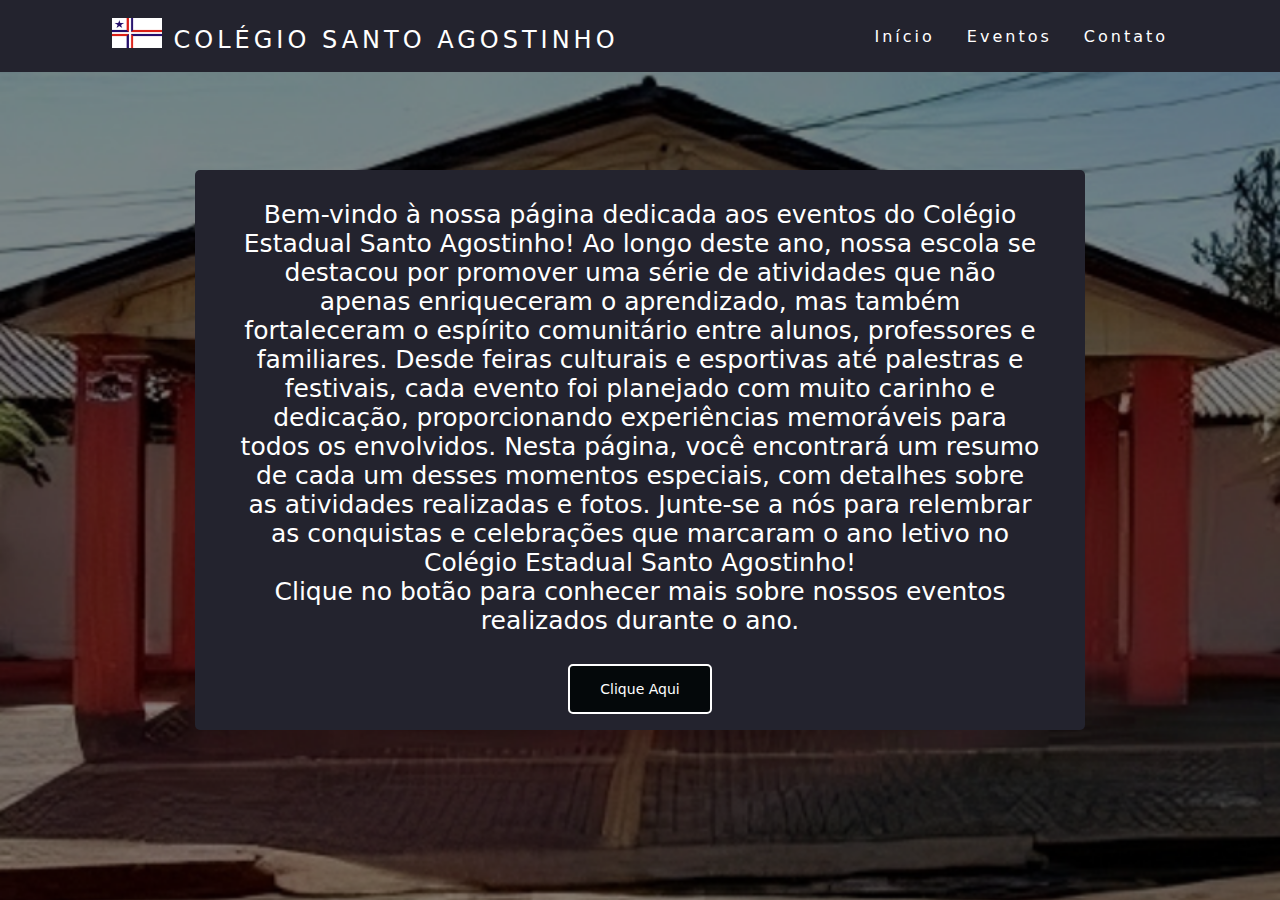
<file: index.html>
<!DOCTYPE html>
<html lang="pt-br">
  <head>
    <meta charset="UTF-8" />
    <meta http-equiv="X-UA-Compatible" content="IE=edge" />
    <meta name="viewport" content="width=device-width, initial-scale=1.0" />
    <title>Eventos CESA - 3°D.S</title>
    <link rel="stylesheet" href="style.css" />
    <script src="mobile-navbar.js"></script>
  </head>

  <body>

    <header>
      <nav>
        <a class="logo">
          <img src="logo (2).png" alt="" width="50" height="30" class="d-inline-block align-text-top">
          Colégio Santo Agostinho</a>
        <div class="mobile-menu">
          <div class="line1"></div>
          <div class="line2"></div>
          <div class="line3"></div>
        </div>
        <ul class="nav-list">
          <li><a href="#">Início</a></li>
          <li><a href="eventos.html">Eventos</a></li>
          <li><a href="contato.html">Contato</a></li>
        </ul>
      </nav>
    </header>
    <main></main>
    <div class="infog">
      <div class="info">
        Bem-vindo à nossa página dedicada aos eventos do Colégio Estadual Santo Agostinho! Ao longo deste ano, nossa escola se destacou por promover uma série de atividades que não apenas enriqueceram o aprendizado, mas também fortaleceram o espírito comunitário entre alunos, professores e familiares. Desde feiras culturais e esportivas até palestras e festivais, cada evento foi planejado com muito carinho e dedicação, proporcionando experiências memoráveis para todos os envolvidos. Nesta página, você encontrará um resumo de cada um desses momentos especiais, com detalhes sobre as atividades realizadas e fotos. Junte-se a nós para relembrar as conquistas e celebrações que marcaram o ano letivo no Colégio Estadual Santo Agostinho!
    
        <p><p><p>Clique no botão para conhecer mais sobre nossos eventos realizados durante o ano.</p></p></p>

      <br>
        <div class="botão">
        <a href="eventos.html" class="chamativo-btn">Clique Aqui</a>
      </div>
      </div>
      </div>

  </body>
</html>
</file>
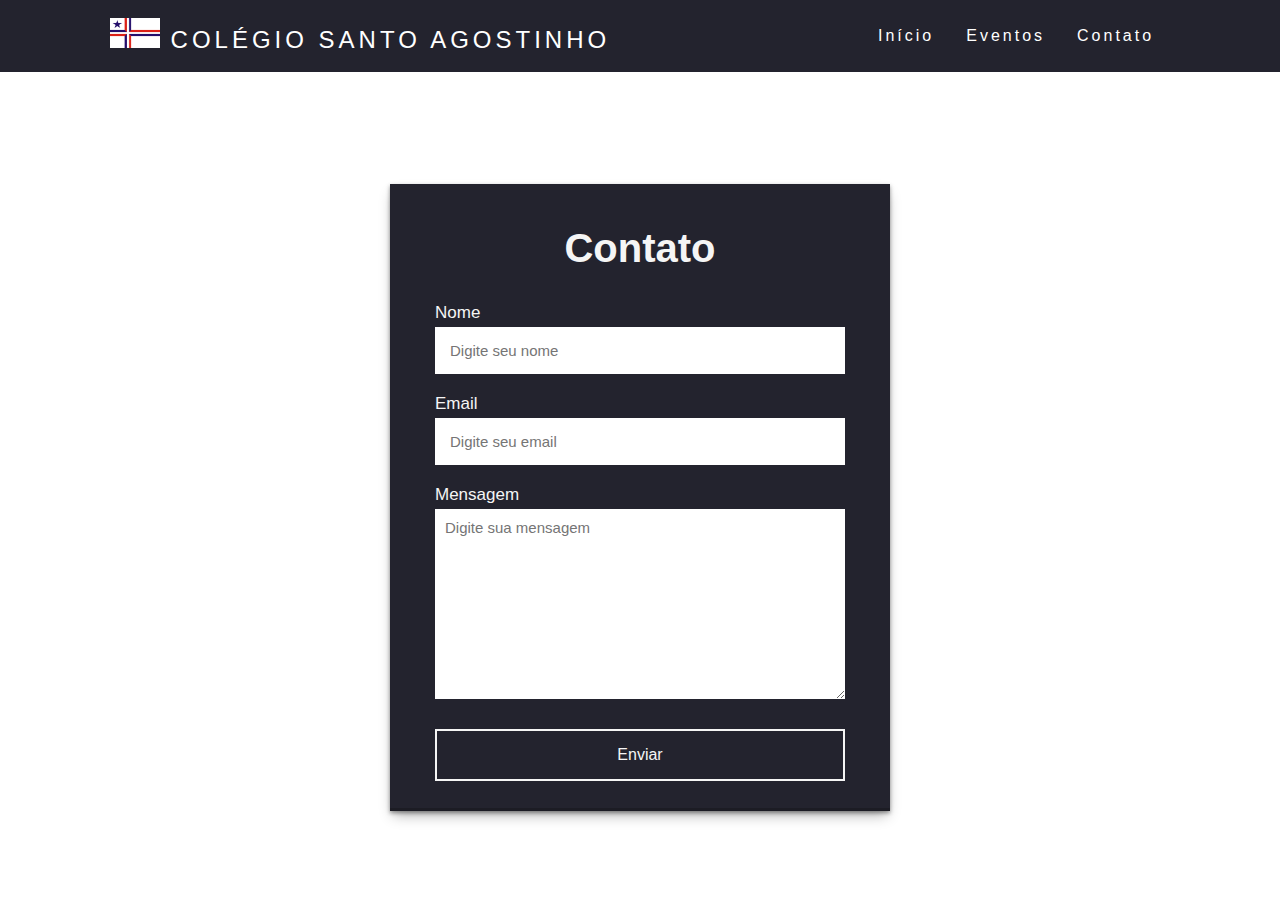
<file: contato.html>
<!DOCTYPE html>
<html lang="en">
<head>
    <meta charset="UTF-8">
    <meta http-equiv="X-UA-Compatible" content="IE=edge">
    <meta name="viewport" content="width=device-width, initial-scale=1.0">
    <title>Contate me</title>
    <link rel="stylesheet" href="styles.css" />
    <script src="mobile-navbar.js"></script>
</head>

<body>
    
    <header>
        <nav>
          <a class="logo">
            <img src="logo (2).png" alt="" width="50" height="30" class="d-inline-block align-text-top">
            Colégio Santo Agostinho</a>
          <div class="mobile-menu">
            <div class="line1"></div>
            <div class="line2"></div>
            <div class="line3"></div>
          </div>
          <ul class="nav-list">
            <li><a href="index.html">Início</a></li>
            <li><a href="eventos.html">Eventos</a></li>
            <li><a href="#">Contato</a></li>
          </ul>
        </nav>
      </header>
      <main></main>

    <div class="contate">
      <section>
        <h2>Contato</h2>
        <form action="https://api.staticforms.xyz/submit" method="post">
            <label>Nome</label>
            <input type="text" name="name" placeholder="Digite seu nome" autocomplete="off" required>
            <label>Email</label>
            <input type="email" name="email" placeholder="Digite seu email" autocomplete="off" required>
            <label>Mensagem</label>
            <textarea name="message" cols="30" rows="10" placeholder="Digite sua mensagem" required></textarea>
            <button type="submit">Enviar</button>

            <input type="hidden" name="accessKey" value="8f6a58fd-4454-44e3-ade9-95c37f559f18">
            <input type="hidden" name="redirectTo" value="http://127.0.0.1:5500/obrigado.html">
        </form>
    </section>
  </div>
  
</body>
</html>
</file>
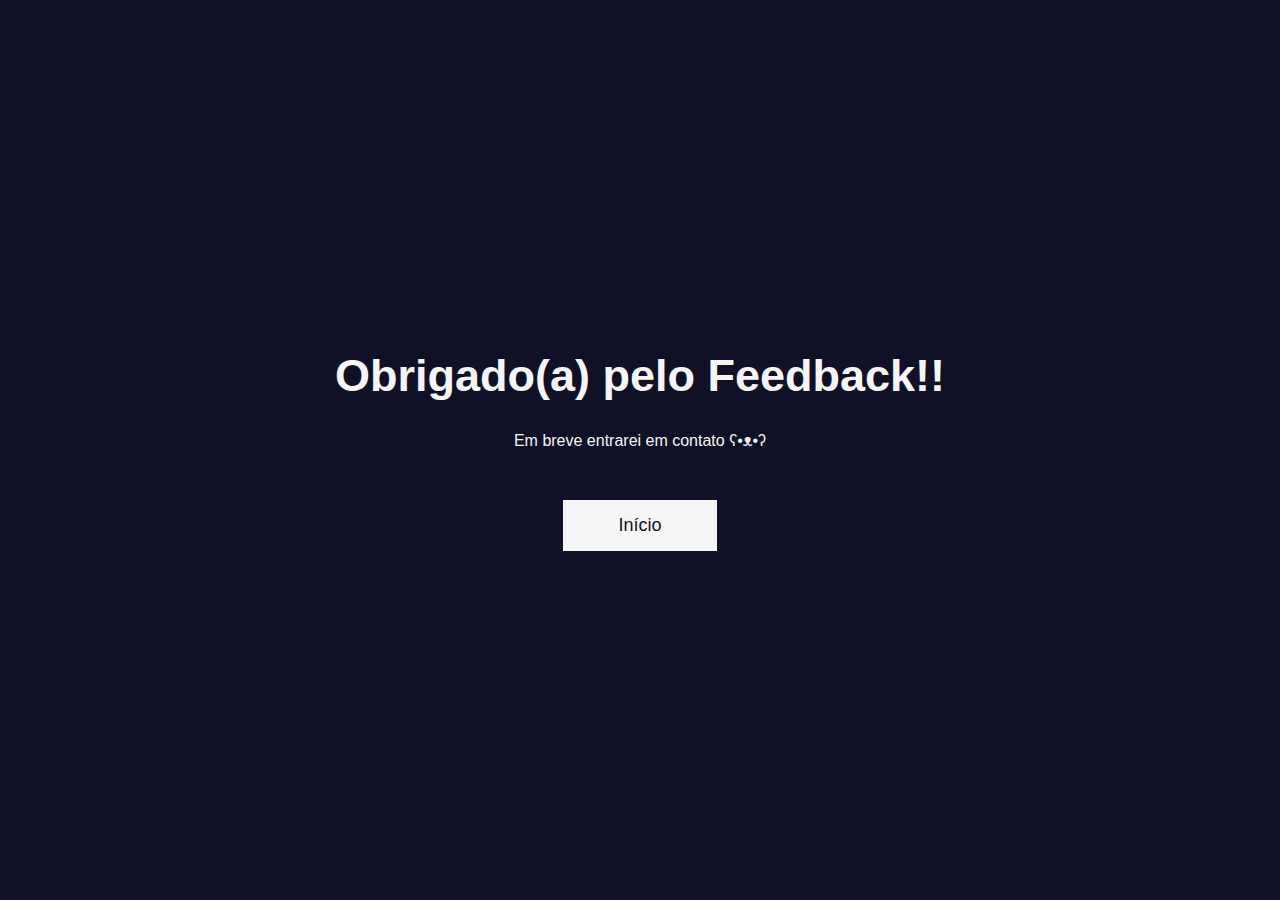
<file: obrigado.html>
<!DOCTYPE html>
<html lang="en">
<head>
    <meta charset="UTF-8">
    <meta http-equiv="X-UA-Compatible" content="IE=edge">
    <meta name="viewport" content="width=device-width, initial-scale=1.0">
    <link rel="stylesheet" href="styles.css">
    <title>Agradecimento</title>
</head>
<body class="main">
    <h1 class="text">Obrigado(a) pelo Feedback!!</h1>
    <p class="paragrafo">Em breve entrarei em contato ʕ•ᴥ•ʔ</p>
    <a href="index.html" class="btn">Início</a>
</body>
</html>
</file>
<file: style.css>
* {
  margin: 0;
  padding: 0;
}

a {
  color: #fff;
  text-decoration: none;
  transition: 0.3s;
}

a:hover {
  opacity: 0.7;
}

.logo {
  font-size: 24px;
  text-transform: uppercase;
  letter-spacing: 4px;
  
}

nav {
  display: flex;
  justify-content: space-around;
  align-items: center;
  font-family: system-ui, -apple-system, Helvetica, Arial, sans-serif;
  background: #23232e;
  height: 8vh;
}

main {
  background: url("bg2.png") no-repeat center center;
  background-size: cover;
  height: 92vh;
}

.nav-list {
  list-style: none;
  display: flex;
}

.nav-list li {
  letter-spacing: 3px;
  margin-left: 32px;
}

.mobile-menu {
  display: none;
  cursor: pointer;
}

.mobile-menu div {
  width: 32px;
  height: 2px;
  background: #fff;
  margin: 8px;
  transition: 0.3s;
}

@media (max-width: 999px) {
  body {
    overflow-x: hidden;
  }
  .nav-list {
    position: absolute;
    top: 8vh;
    right: 0;
    width: 50vw;
    height: 92vh;
    background: #23232e;
    flex-direction: column;
    align-items: center;
    justify-content: space-around;
    transform: translateX(100%);
    transition: transform 0.3s ease-in;
  }
  .nav-list li {
    margin-left: 0;
    opacity: 0;
  }
  .mobile-menu {
    display: block;
  }
}

.nav-list.active {
  transform: translateX(0);
}

@keyframes navLinkFade {
  from {
    opacity: 0;
    transform: translateX(50px);
  }
  to {
    opacity: 1;
    transform: translateX(0);
  }
}

.mobile-menu.active .line1 {
  transform: rotate(-45deg) translate(-8px, 8px);
}

.mobile-menu.active .line2 {
  opacity: 0;
}

.mobile-menu.active .line3 {
  transform: rotate(45deg) translate(-5px, -7px);
}

.chamativo-btn {
  display: inline-block;
  padding: 15px 30px;
  font-size: 14px;
  text-align: center;
  text-decoration: none;
  border: 2px solid #ffffff;
  border-radius: 5px;
  background-color: #04080a; 
  color: #ffffff; 
  position: relative;
  overflow: hidden;
  transition: background-color 0.3s ease, box-shadow 0.3s ease;
}

.chamativo-btn:hover {
  background-color: #24292c; 
  box-shadow: 0 0 10px rgba(0, 0, 0, 0.3);
}

.info {
  font-family: system-ui, -apple-system, Helvetica, Arial, sans-serif;
  text-align: center;
  font-size: 25px;
  background-color: #23232e;
  color: #fff;
  border-radius: 5px;
  width: 800px;
  height: 500px;
  padding: 30px 45px;
  }

  .infog {
  display: flex;
  flex-direction: row;
  justify-content: center;
  align-items: center;
  height: 90px;
  position: absolute; 
  top: 0; 
  left: 0; 
  right: 0; 
  bottom: 0; 
  margin: auto; 
  }
</file>
<file: styles.css>
* {
    margin: 0;
    padding: 0;
    box-sizing: border-box;
    font-family: sans-serif;
  }
  
  a {
    color: #fff;
    text-decoration: none;
    transition: 0.3s;
  }
  
  a:hover {
    opacity: 0.7;
  }
  
  .logo {
    font-size: 24px;
    text-transform: uppercase;
    letter-spacing: 4px;
  }
  
  nav {
    display: flex;
    justify-content: space-around;
    align-items: center;
    font-family: system-ui, -apple-system, Helvetica, Arial, sans-serif;
    background: #23232e;
    height: 8vh;
  }
  
  .nav-list {
    list-style: none;
    display: flex;
  }
  
  .nav-list li {
    letter-spacing: 3px;
    margin-left: 32px;
  }
  
  .mobile-menu {
    display: none;
    cursor: pointer;
  }
  
  .mobile-menu div {
    width: 32px;
    height: 2px;
    background: #fff;
    margin: 8px;
    transition: 0.3s;
  }
  
  @media (max-width: 999px) {
    body {
      overflow-x: hidden;
    }
    
    .nav-list {
      position: absolute;
      top: 8vh;
      right: 0;
      width: 50vw;
      height: 92vh;
      background: #23232e;
      flex-direction: column;
      align-items: center;
      justify-content: space-around;
      transform: translateX(100%);
      transition: transform 0.3s ease-in;
    }
    .nav-list li {
      margin-left: 0;
      opacity: 0;
    }
    .mobile-menu {
      display: block;
    }
  }
  
  .nav-list.active {
    transform: translateX(0);
  }
  
  @keyframes navLinkFade {
    from {
      opacity: 0;
      transform: translateX(50px);
    }
    to {
      opacity: 1;
      transform: translateX(0);
    }
  }
  
  .mobile-menu.active .line1 {
    transform: rotate(-45deg) translate(-8px, 8px);
  }
  
  .mobile-menu.active .line2 {
    opacity: 0;
  }
  
  .mobile-menu.active .line3 {
    transform: rotate(45deg) translate(-5px, -7px);
  }
  
  ul {
   display: flex;
   justify-content: space-between ;
   list-style-type: none;
   align-items: center;
   padding: 16px;
}

footer {
    display: flex;
    justify-content: center;
}

 footer a {
     margin: 20px;
     text-align: center;
     }

     footer p {
         margin-top: 3px;
     }

     .container {
         padding: 0px 50px;
     }

     .contact-form input {
         width: 100%;
         padding: 8px 0px;
         margin: 8px 0px;
     }

     .contact-form [type=text] {
         height: 100px;
     }

    section{
      display: flex;
      align-items: center;
      justify-content: center;
      flex-direction: column;
      padding: 10px 45px;
      background: #23232e;
      width: 500px;
      box-shadow: rgba(0, 0, 0, 0.4) 0px 2px 4px, rgba(0, 0, 0, 0.3) 0px 7px 13px -3px, rgba(0, 0, 0, 0.2) 0px -3px 0px inset;
  }
  
  section h2{
      color: #f5f5f5;
      font-size: 2.5rem;
      margin: 2rem;
  }
  section form{
      display: flex;
      flex-direction: column;
      width: 100%;
  }
  form label{
      color: #f5f5f5;
      font-size: 17px;
      margin-bottom: 4px;
  }
  form input{
      padding: 15px;
      outline: none;
      border: 0;
      margin-bottom: 20px;
      font-size: 15px;
      transition: all 0.5s;
  }
  form input:focus{
      border-radius: 16px;
  }
  form textarea{
      padding: 10px;
      outline: none;
      border: 0;
      font-size: 15px;
      margin-bottom: 30px;
      transition: all 0.5s;
  }
  form textarea:focus{
      border-radius: 16px;
  }
  form button{
      padding: 15px;
      cursor: pointer;
      font-size: 16px;
      background: transparent;
      border: 2px solid #f5f5f5;
      color: #f5f5f5;
      transition: all 1s;
      margin-bottom: 20px;
  }

  form button:hover{
      background: #f5f5f5;
      color: #101026;
      border-radius: 16px;
  }
  
  .contate {
    align-items: center;
    display: flex;
    justify-content: center;
    height: 850px;
  }

  /*Página do Obrigado*/
  
  .main{
     display: flex;
     align-items: center;
     justify-content: center;
     min-height: 100vh;
     background: #101026;
     flex-direction: column;
  }
  .text{
      font-size: 45px;
      color: #f5f5f5;
      margin-bottom: 30px;
  }
  .paragrafo{
      color: #f5f5f5;
      margin-bottom: 50px;
  }
  .btn{
      padding: 15px 55px;
      background: #f5f5f5;
      text-decoration: none;
      color: #101026;
      font-size: 18px;
      transition: all 0.5s;
  }
  .btn:hover{
      border-radius: 16px;
  }
</file>
